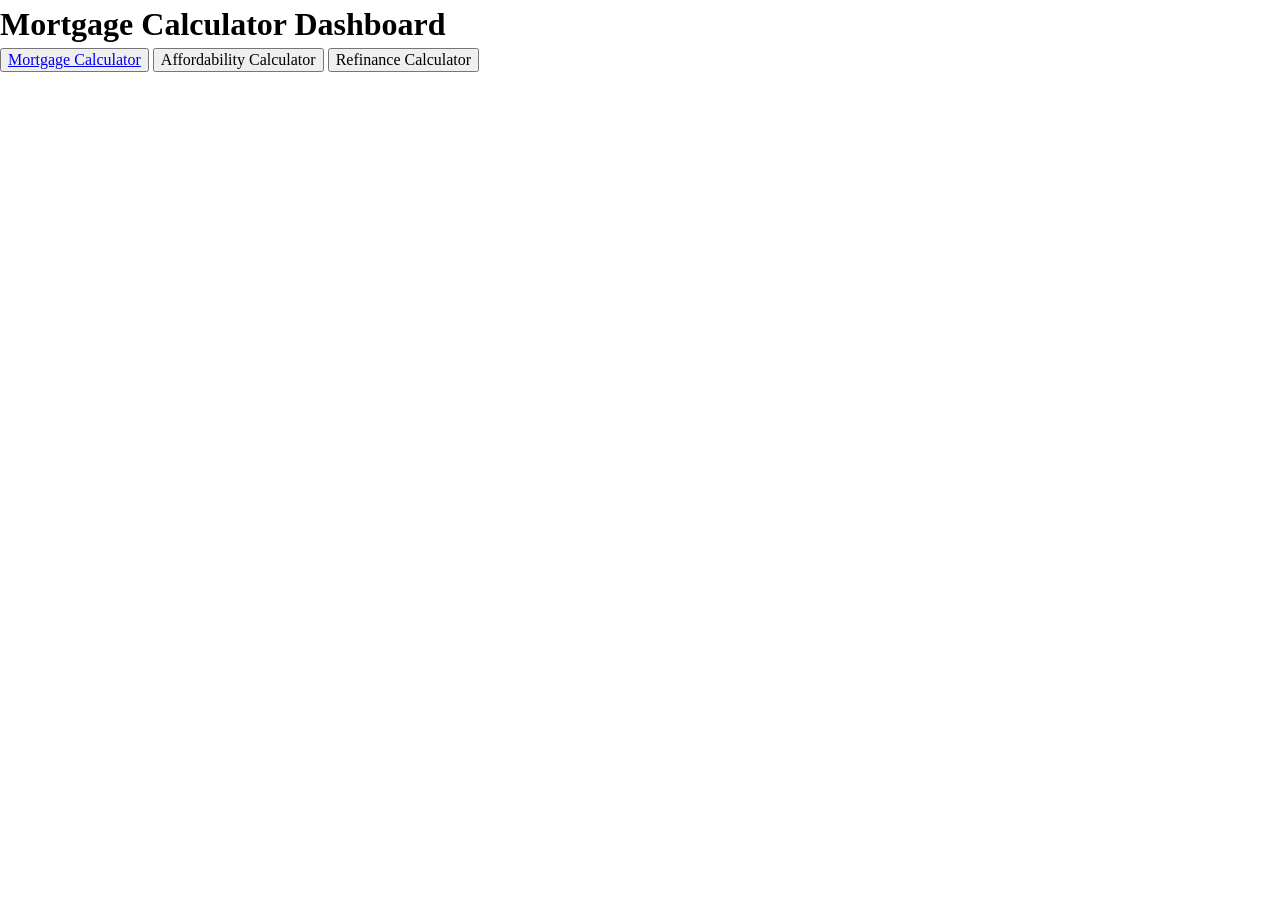
<file: public/index.html>
<!DOCTYPE html>
<html lang="en">
<head>
    <meta charset="UTF-8">
    <meta name="viewport" content="width=device-width, initial-scale=1.0">
    <title>Mortgage Calculator Dashboard</title>
    <link rel="stylesheet" href="styles/styles.css">
</head>
<body>
    <h1>Mortgage Calculator Dashboard</h1>

    <!-- Tabs for additional calculators -->
    <div>
        <button><a href="./pages/mortgageCalculator.html">Mortgage Calculator</a></button>
        <button onclick="showTab('affordability')">Affordability Calculator</button>
        <button onclick="showTab('refinance')">Refinance Calculator</button>
    </div>
  
    <script src="src/script.js"></script>
</body>
</html>
</file>
<file: public/styles/styles.css>
*,*::before, *::after{
  box-sizing: border-box;
}

*:not(dialog) {
  margin: 0;
}

body{
  min-height: 100vh;
  line-height: 1.5;
  -webkit-font-smoothing: antialiased;
}

img, picture, video, canvas, svg {
  display: block;
  max-width: 100%;
}

input, button, textarea, select {
  font-family: inherit;
  font-size: inherit;
}
/* Avoid text overflows */
p, h1, h2, h3, h4, h5, h6 {
  overflow-wrap: break-word;
}

/* Improve line wrapping */
p{
  text-wrap: pretty;
}
h1,h2,h3,h4,h5,h6{
  text-wrap: balance;
}
/* Anything that has been anchored to should have extra scroll margin */
:target{
  scroll-margin-block: 5em;
}
/* Used for accordions - May remove if not necessary or supported */
@media (prefers-reduced-motion: no-preference) {
  html {
    interpolate-size: allow-keywords;
  }
}

/* End CSS Reset  */

:root{
  --primary-lime: hsl(61, 70%, 52%);
  --primary-red: hsl(4, 69%, 50%);

  --neut-white: hsl(0, 0%, 100%);
  --slate-100: hsl(202, 86%, 94%);
  --slate-300: hsl(200, 41%, 72%); 
  --slate-500: hsl(200, 26%, 40%);
  --slate-700: hsl(200, 24%, 40%);
  --slate-900: hsl(200, 55%, 16%);
  --font-family: 'Plus Jakarta Sans', sans-serif;
  --font-weight-500: 500;
  --font-weight-700: 700;

}
</file>
